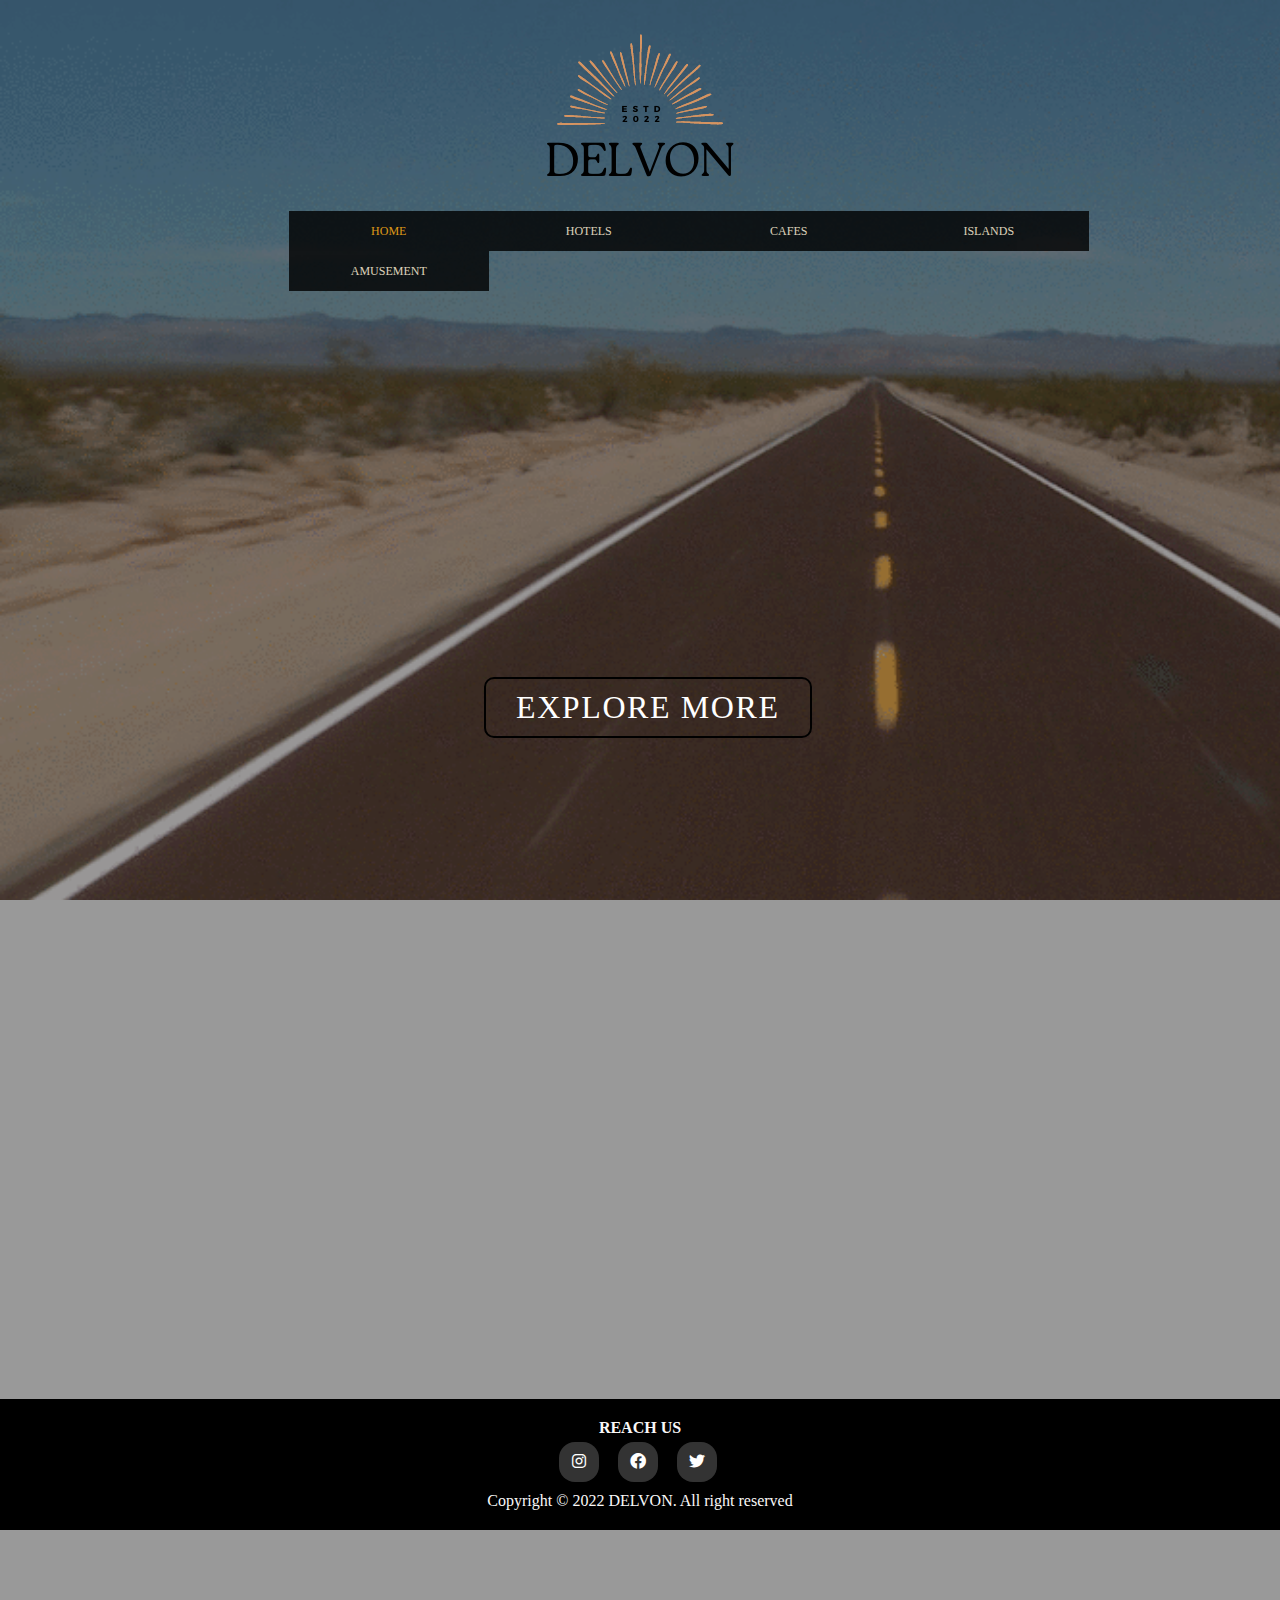
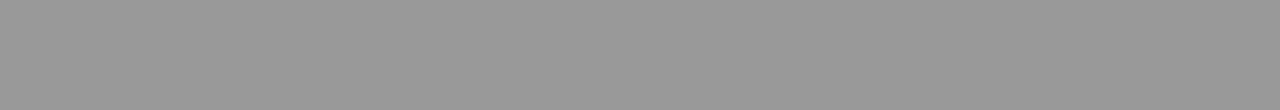
<file: index.html>
<!DOCTYPE html>
<html lang="en">
 <head>
<title>Home</title>
<link href="index.css" rel="stylesheet">
<link href="hotels.html" rel="stylesheet">
<link href="nav.css" rel="stylesheet">
<link rel="stylesheet" href="https://cdnjs.cloudflare.com/ajax/libs/font-awesome/6.0.0-beta3/css/all.min.css">
<link rel="shortcut icon" href="./HOME/logo.png" type="image/x-icon">
</head>

<div class="logo">
    <li><a href ="index.html"><img src="./HOME/logo.png">
</div>
<body>
    <nav>
    <ul>
        <ul>
            <li><a href ="index.html" class="active">HOME</a>
                <a href ="hotel-perak"></a>
            <li><a href ="hotels.html">HOTELS</a>
                <ul>
                    <li><a href ="#hotel-perak"> Ipoh, Perak</a></li>
                    <li><a href ="#hotel-penang"> Georgetown, Penang</a></li>
                    <li><a href ="#hotel-kedah"> Langkawi, Kedah</a></li>
                    <li><a href ="#hotel-nsembilan"> Port Dickson, Negeri Sembilan</a></li>
                    <li><a href ="#hotel-kl"> Kuala Lumpur</a>
                </ul>
            </li>
            <li><a href ="cafe.html">CAFES</a>
                <ul>
                    <li><a href ="#cafe-perak"> Ipoh, Perak</a></li>
                    <li><a href ="#cafe-melaka"> Kampung Jawa, Melaka</a></li>
                    <li><a href ="#cafe-pahang"> Kuantan, Pahang</a></li>
                    <li><a href ="#cafe-kl"> Bukit Bintang, Kuala Lumpur</a></li>
                    <li><a href ="#cafe-selangor"> Subang Jaya, Selangor</a>
                </ul>
            </li>          
            <li><a href ="islands.html">ISLANDS</a>
                <ul>
                    <li><a href ="#island-pahang"> Rompin, Pahang</a></li>
                    <li><a href ="#island-perak"> Manjung, Perak</a></li>
                    <li><a href ="#island-sabah"> Semporna, Sabah</a></li>
                    <li><a href ="#island-johor"> Mersing, Johor</a></li>
                    <li><a href ="#island-sabah"> Tawau, Sabah</a>  
                 </ul>
             </li>
            <li><a href ="amusement.html">AMUSEMENT</a>
                <ul>
                    <li><a href ="#amuse-selangor"> Subang Jaya, Selangor</a></li>
                    <li><a href ="#amuse-johor"> Nusajaya, Johor</a></li>
                    <li><a href ="#amuse-perak"> Ipoh, Perak</a></li>
                    <li><a href ="#amuse-penang"> Teluk Bahang, Penang</a></li>
                    <li><a href ="#amuse-sarawak"> Kuching, Sarawak</a>
                </ul>
            </li>
    </nav>

    <!--Main Section-->  
    <section id="main">
        <div class="main container">
            <div>
                <h1>Delve More, <span></span> </h1>
                <h1>On Our Website <span></span></h1>
                <a href="#" type="button" class="cta">Explore More</a>
            </div>
        </div>
    </section>
</body>

<div class="footer">
    <h4>REACH US</h4>
    <div class="socialcontact">
        <a href="https://www.instagram.com/klooktravel/?hl=en"><i class="fab fa-instagram"></i></a>
        <a href="https://www.facebook.com/klookmy/"><i class="fab fa-facebook"></i></a>
        <a href="https://twitter.com/klooktravel?lang=en"><i class="fab fa-twitter"></i></a>  
    </div>

    <p>Copyright © 2022 DELVON. All right reserved
    </p>
</div>

</html>
</file>
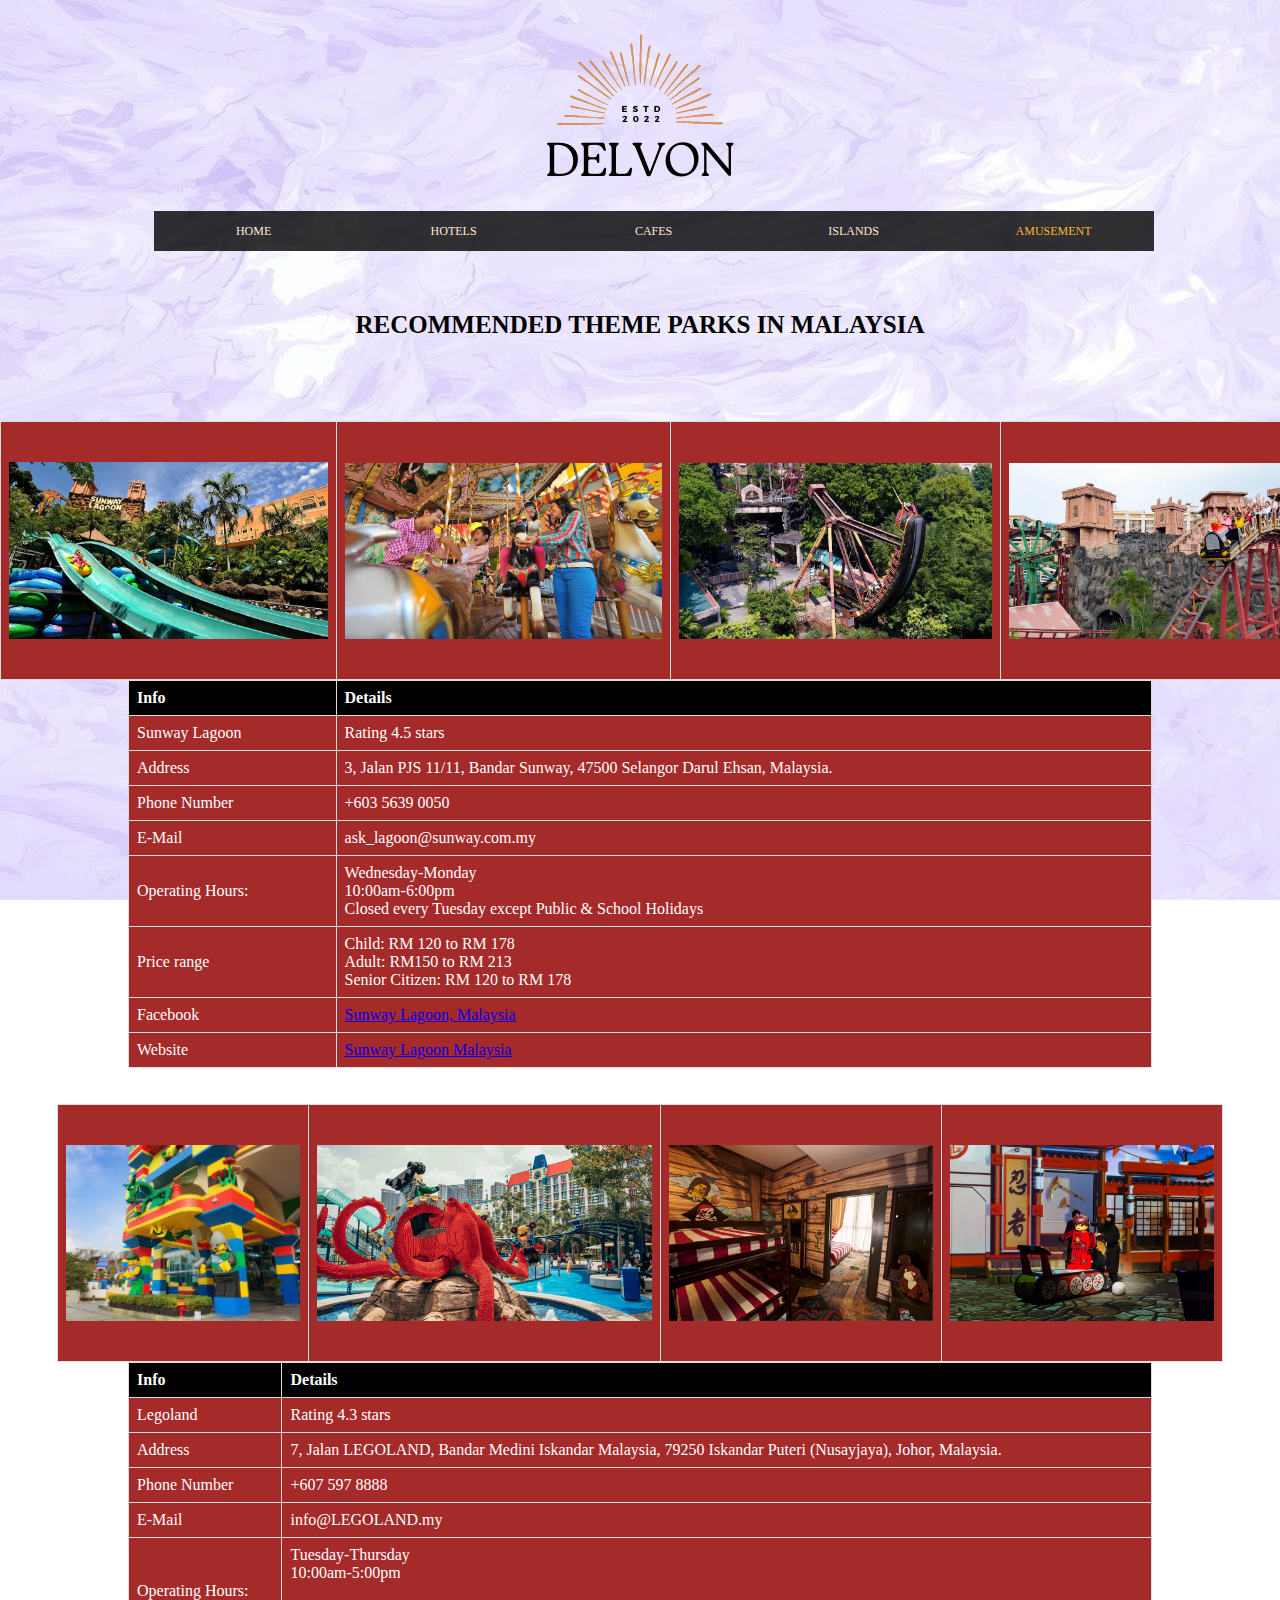
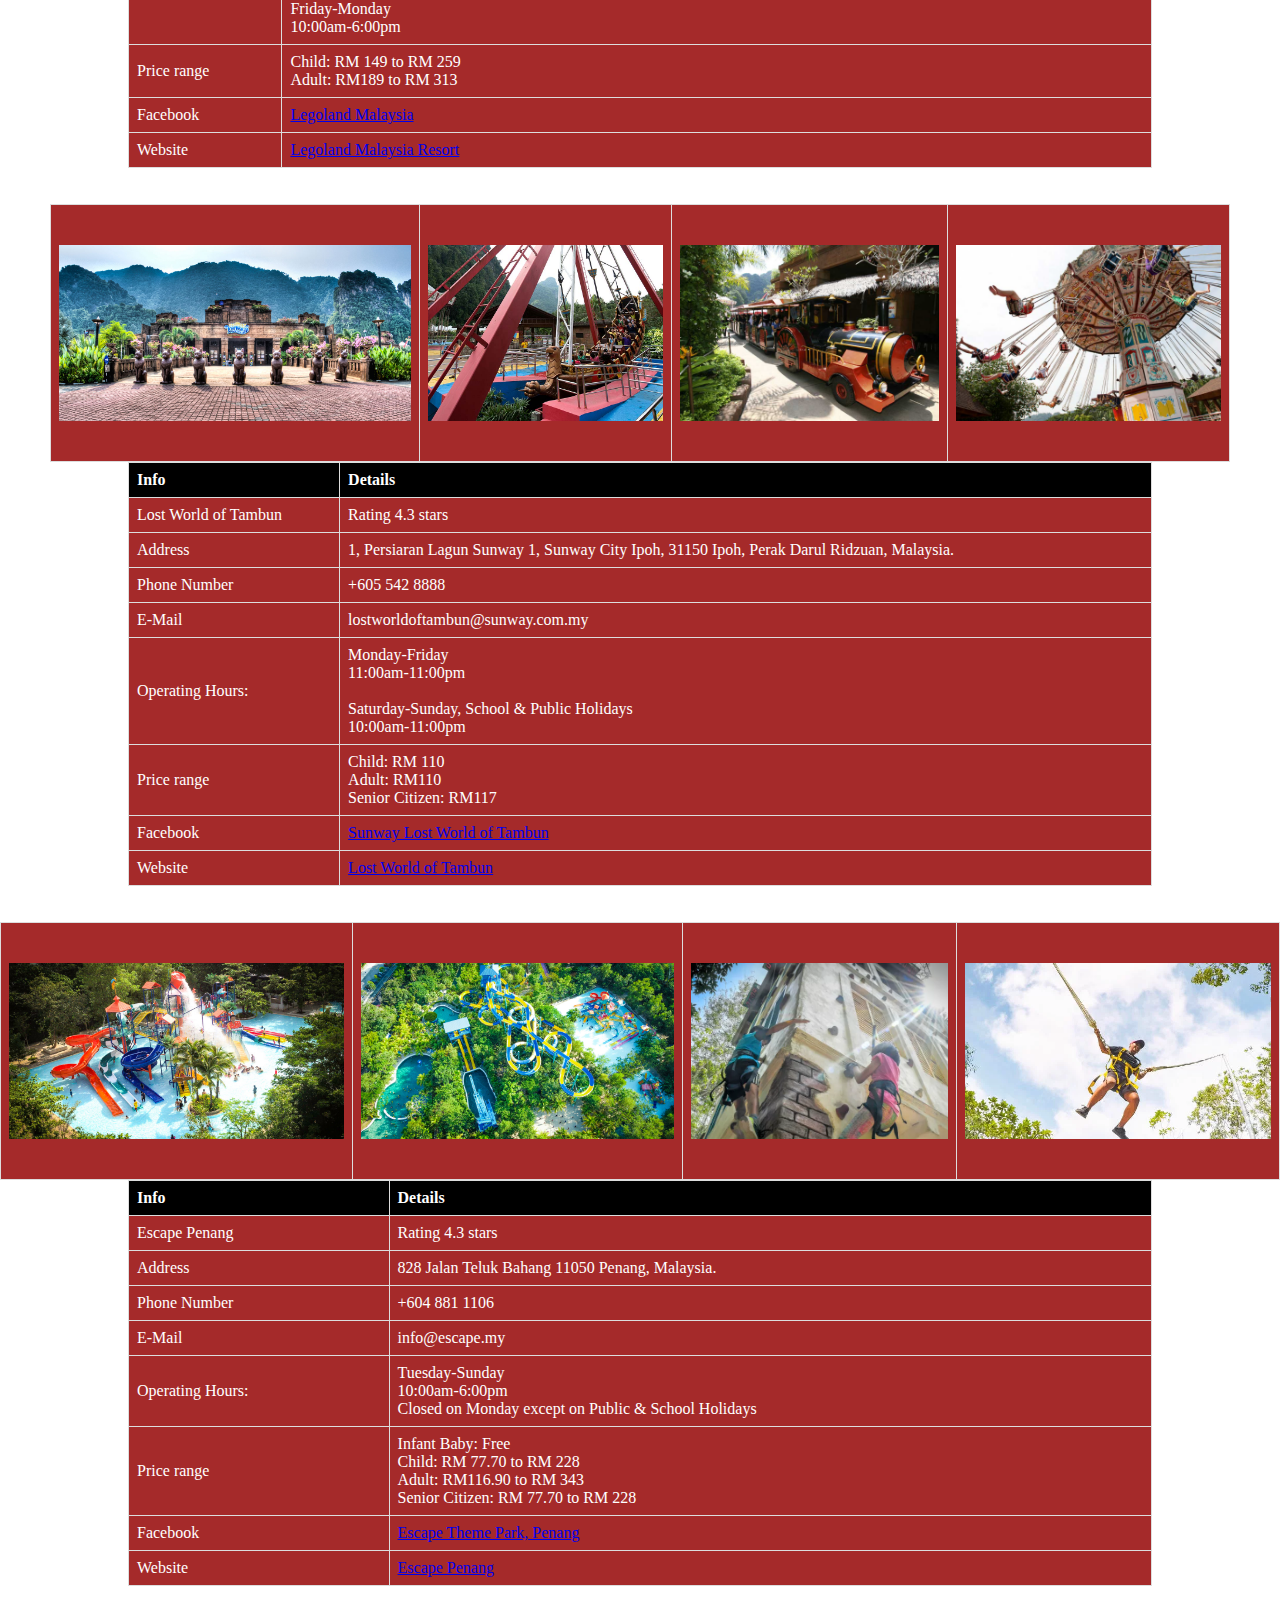
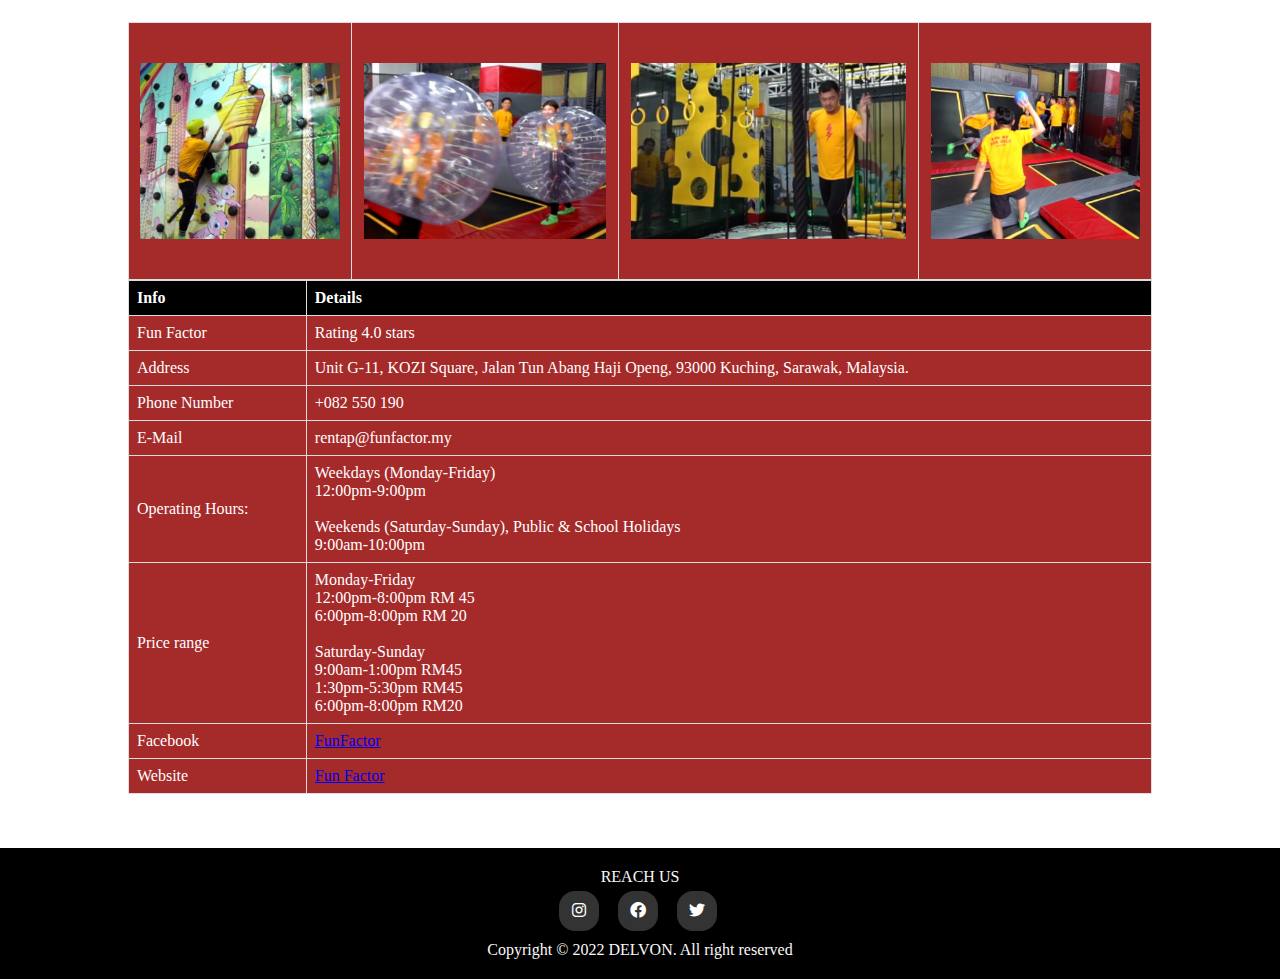
<file: amusement.html>
<!DOCTYPE html>
<html lang="en">
 <head>
<title>Amusement</title>
<link href="amusement.css" rel="stylesheet">
<link href="nav.css" rel="stylesheet">
<link rel="stylesheet" href="https://cdnjs.cloudflare.com/ajax/libs/font-awesome/6.0.0-beta3/css/all.min.css">
<link rel="shortcut icon" href="./AMUSEMENT/logo.png" type="image/x-icon">
</head>

<div class="logo">
  <li><a href ="index.html"><img src="./HOME/logo.png">
</div>

<body>
    <nav>
      <ul>
        <li><a href ="index.html">HOME</a>
          <li><a href ="hotels.html">HOTELS</a>
              <ul>
                  <li><a href ="#hotel-perak"> Ipoh, Perak</a></li>
                  <li><a href ="#hotel-penang"> Georgetown, Penang</a></li>
                  <li><a href ="#hotel-kedah"> Langkawi, Kedah</a></li>
                  <li><a href ="#hotel-nsembilan"> Port Dickson, Negeri Sembilan</a></li>
                  <li><a href ="#hotel-kl"> Kuala Lumpur</a>
              </ul>
          </li>
          <li><a href ="cafe.html">CAFES</a>
              <ul>
                  <li><a href ="#cafe-perak"> Ipoh, Perak</a></li>
                  <li><a href ="#cafe-melaka"> Kampung Jawa, Melaka</a></li>
                  <li><a href ="#cafe-pahang"> Kuantan, Pahang</a></li>
                  <li><a href ="#cafe-kl"> Bukit Bintang, Kuala Lumpur</a></li>
                  <li><a href ="#cafe-selangor"> Subang Jaya, Selangor</a>
              </ul>
          </li>          
          <li><a href ="islands.html">ISLANDS</a>
              <ul>
                  <li><a href ="#island-pahang"> Rompin, Pahang</a></li>
                  <li><a href ="#island-perak"> Manjung, Perak</a></li>
                  <li><a href ="#island-sabah"> Semporna, Sabah</a></li>
                  <li><a href ="#island-johor"> Mersing, Johor</a></li>
                  <li><a href ="#island-sabah"> Tawau, Sabah</a>  
               </ul>
           </li>
          <li><a href ="amusement.html" class="active">AMUSEMENT</a>
              <ul>
                  <li><a href ="#amuse-selangor"> Subang Jaya, Selangor</a></li>
                  <li><a href ="#amuse-johor"> Nusajaya, Johor</a></li>
                  <li><a href ="#amuse-perak"> Ipoh, Perak</a></li>
                  <li><a href ="#amuse-penang"> Teluk Bahang, Penang</a></li>
                  <li><a href ="#amuse-sarawak"> Kuching, Sarawak</a>
              </ul>
          </li>
      </nav>

        <body>
            <br></br>
        <h1>RECOMMENDED THEME PARKS IN MALAYSIA</h1>
<br>
        <div class="sunway" id="amuse-selangor">
            <tr>
                <table>
            <td><img src="./AMUSEMENT/sunway1.png" height="177px"/></td>
            <td><img src="./AMUSEMENT/sunway2.png" height="176px"/></td>
            <td><img src="./AMUSEMENT/sunway3.png" height="176px"/></td>
            <td><img src="./AMUSEMENT/sunway4.png" height="176px"/></td>
            </tr>
                </table>
        </div> 
        
        <table>
          <tr class="title">
            <th>Info</th>
            <th>Details</th>
          </tr>
          <tr>
            <td>Sunway Lagoon
            </td>
            <td> Rating 4.5 stars
            </td>
          </tr>
          <tr>
            <td>Address</td>
            <td> 3, Jalan PJS 11/11, Bandar Sunway, 47500 Selangor Darul Ehsan, Malaysia.</td>
          </tr>
          <tr>
            <td>Phone Number</td>
            <td>+603 5639 0050</td>
          </tr>
          <tr>
            <td>E-Mail</td>
            <td>ask_lagoon@sunway.com.my</td>
          </tr>
          <tr>
            <td>Operating Hours:</td>
            <td>Wednesday-Monday 
                <br>10:00am-6:00pm 
                <br>Closed every Tuesday except Public & School Holidays</td>
          </tr>
          <tr>
            <td>Price range</td>
            <td>Child: RM 120 to RM 178
                <br>Adult: RM150 to RM 213 
                <br>Senior Citizen: RM 120 to RM 178</td>
                <tr>
            <td>Facebook</td>
                <td>
                    <a href= "https://www.facebook.com/SunwayLagoonMalaysia/" target="_blank">Sunway Lagoon, Malaysia</a> 
                    </td>
            <tr>
            <td>Website</td>
                <td>
                    <a href= "https://sunwaylagoon.com/" target="_blank">Sunway Lagoon Malaysia</a> 
                    </td>
            </tr>      
                 
          </tr>
        </table>


<br></br>
        <div class="legoland" id="amuse-johor">
            <tr>
                <table>
            <td><img src="./AMUSEMENT/legoland1.jpg" height="176px"/></td>
            <td><img src="./AMUSEMENT/legoland2.jpg" height="176px"/></td>
            <td><img src="./AMUSEMENT/legoland3.jpg" height="176px"/></td>
            <td><img src="./AMUSEMENT/legoland4.jpg" height="176px"/></td>
            </tr>
                </table>
        </div> 
        
        <table>
          <tr class="title">
            <th>Info</th>
            <th>Details</th>
          </tr>
          <tr>
            <td>Legoland
            </td>
            <td> Rating 4.3 stars
            </td>
          </tr>
          <tr>
            <td>Address</td>
            <td>7, Jalan LEGOLAND, Bandar Medini Iskandar Malaysia, 79250 Iskandar Puteri (Nusayjaya), Johor, Malaysia.</td>
          </tr>
          <tr>
            <td>Phone Number</td>
            <td>+607 597 8888</td>
          </tr>
          <tr>
            <td>E-Mail</td>
            <td>info@LEGOLAND.my</td>
          </tr>
          <tr>
            <td>Operating Hours:</td>
            <td>Tuesday-Thursday 
                <br>10:00am-5:00pm 
                <br>
                <br>Friday-Monday
                <br>10:00am-6:00pm</td>
          </tr>
          <tr>
            <td>Price range</td>
            <td>Child: RM 149 to RM 259
                <br>Adult: RM189 to RM 313</td>
                <tr>
            <td>Facebook</td>
                <td>
                    <a href= "https://www.facebook.com/legolandmalaysia/" target="_blank">Legoland Malaysia</a> 
                    </td>
            </tr>      
            <tr>
                <td>Website</td>
                    <td>
                        <a href= "https://www.legoland.com.my/" target="_blank">Legoland Malaysia Resort</a> 
                        </td>
                </tr>      
          </tr>
        </table>


<br></br>
        <div class="tambun" id="amuse-perak">
            <tr>
                <table>
            <td><img src="./AMUSEMENT/tambun1.jpg" height="176px"/></td>
            <td><img src="./AMUSEMENT/tambun2.jpg" height="176px"/></td>
            <td><img src="./AMUSEMENT/tambun3.png" height="176px"/></td>
            <td><img src="./AMUSEMENT/tambun4.png" height="176px"/></td>
            </tr>
                </table>
        </div> 
        
        <table>
          <tr class="title">
            <th>Info</th>
            <th>Details</th>
          </tr>
          <tr>
            <td>Lost World of Tambun
            </td>
            <td> Rating 4.3 stars
            </td>
          </tr>
          <tr>
            <td>Address</td>
            <td>1, Persiaran Lagun Sunway 1, Sunway City Ipoh, 31150 Ipoh, Perak Darul Ridzuan, Malaysia.</td>
          </tr>
          <tr>
            <td>Phone Number</td>
            <td>+605 542 8888</td>
          </tr>
          <tr>
            <td>E-Mail</td>
            <td>lostworldoftambun@sunway.com.my</td>
          </tr>
          <tr>
            <td>Operating Hours:</td>
            <td>Monday-Friday 
                <br>11:00am-11:00pm 
                <br>
                <br>Saturday-Sunday, School & Public Holidays
                <br>10:00am-11:00pm</td>
          </tr>
          <tr>
            <td>Price range</td>
            <td>Child: RM 110
                <br>Adult: RM110
                <br>Senior Citizen: RM117</td>
                <tr>
            <td>Facebook</td>
                <td>
                    <a href= "https://www.facebook.com/lostworldoftambun/" target="_blank">Sunway Lost World of Tambun</a> 
                    </td>
            </tr>      
            <tr>
                <td>Website</td>
                    <td>
                        <a href= "https://sunwaylostworldoftambun.com/" target="_blank">Lost World of Tambun</a> 
                        </td>
                </tr>          
          </tr>
        </table>       


        <br></br>
        <div class="escape" id="amuse-penang">
            <tr>
                <table>
            <td><img src="./AMUSEMENT/escape1.jpg" height="176px"/></td>
            <td><img src="./AMUSEMENT/escape2.jpg" height="176px"/></td>
            <td><img src="./AMUSEMENT/escape3.png" height="176px"/></td>
            <td><img src="./AMUSEMENT/escape4.png" height="176px"/></td>
            </tr>
                </table>
        </div> 
        
        <table>
          <tr class="title">
            <th>Info</th>
            <th>Details</th>
          </tr>
          <tr>
            <td>Escape Penang
            </td>
            <td> Rating 4.3 stars
            </td>
          </tr>
          <tr>
            <td>Address</td>
            <td>828 Jalan Teluk Bahang 11050 Penang, Malaysia.</td>
          </tr>
          <tr>
            <td>Phone Number</td>
            <td>+604 881 1106</td>
          </tr>
          <tr>
            <td>E-Mail</td>
            <td>info@escape.my</td>
          </tr>
          <tr>
            <td>Operating Hours:</td>
            <td>Tuesday-Sunday 
                <br>10:00am-6:00pm 
                <br>Closed on Monday except on Public & School Holidays
                </td>
          </tr>
          <tr>
            <td>Price range</td>
            <td>Infant Baby: Free
                <br>Child: RM 77.70 to RM 228
                <br>Adult: RM116.90 to RM 343
                <br>Senior Citizen: RM 77.70 to RM 228
            </td>
                <tr>
            <td>Facebook</td>
                <td>
                    <a href= "https://www.facebook.com/escapemy/" target="_blank">Escape Theme Park, Penang</a> 
                    </td>
            </tr>      
            <tr>
                <td>Website</td>
                    <td>
                        <a href= "https://www.escape.my/pg/" target="_blank">Escape Penang</a> 
                        </td>
                </tr>          
          </tr>
        </table>  
        
        
        <br></br>
        <div class="funfactor" id="amuse-sarawak">
            <tr>
                <table>
            <td><img src="./AMUSEMENT/funfactor1.png" height="176px"/></td>
            <td><img src="./AMUSEMENT/funfactor2.png" height="176px"/></td>
            <td><img src="./AMUSEMENT/funfactor3.png" height="176px"/></td>
            <td><img src="./AMUSEMENT/funfactor4.png" height="176px"/></td>
            </tr>
                </table>
        </div> 
        
        
        <table>
          <tr class="title">
            <th>Info</th>
            <th>Details</th>
          </tr>
          <tr>
            <td>Fun Factor
            </td>
            <td> Rating 4.0 stars
            </td>
          </tr>
          <tr>
            <td>Address</td>
            <td>Unit G-11, KOZI Square, Jalan Tun Abang Haji Openg, 93000 Kuching, Sarawak, Malaysia.</td>
          </tr>
          <tr>
            <td>Phone Number</td>
            <td>+082 550 190</td>
          </tr>
          <tr>
            <td>E-Mail</td>
            <td>rentap@funfactor.my</td>
          </tr>
          <tr>
            <td>Operating Hours:</td>
            <td>Weekdays (Monday-Friday) 
                <br>12:00pm-9:00pm 
                <br>
                <br>Weekends (Saturday-Sunday), Public & School Holidays
                <br>9:00am-10:00pm
                </td>
          </tr>
          <tr>
            <td>Price range</td>
            <td>Monday-Friday 
                <br>12:00pm-8:00pm RM 45
                <br> 6:00pm-8:00pm RM 20
                <br>
                <br>Saturday-Sunday 
                <br>9:00am-1:00pm RM45
                <br>1:30pm-5:30pm RM45 
                <br>6:00pm-8:00pm RM20
            </td>
                <tr>
            <td>Facebook</td>
                <td>
                    <a href= "https://www.facebook.com/FunFactorKuching/" target="_blank">FunFactor</a> 
                    </td>
            </tr>      
            <tr>
                <td>Website</td>
                    <td>
                        <a href= "http://funfactor.my/" target="_blank">Fun Factor</a> 
                        </td>
                </tr>          
          </tr>
        </table>
</body>
<br>
<br>
<br>
<div class="footer">
    <h7>REACH US</h7>
    <div class="socialcontact">
        <a href="https://instagram.com/ssyuu?utm_medium=copy_link"><i class="fab fa-instagram"></i></a>
        <a href="https://m.facebook.com/sssyuuu?ref=bookmarks"><i class="fab fa-facebook"></i></a>
        <a href="https://twitter.com/_sssyu?s=20"><i class="fab fa-twitter"></i></a>  
    </div>

    <p>Copyright © 2022 DELVON. All right reserved
    </p>
</div>
</html>
</file>
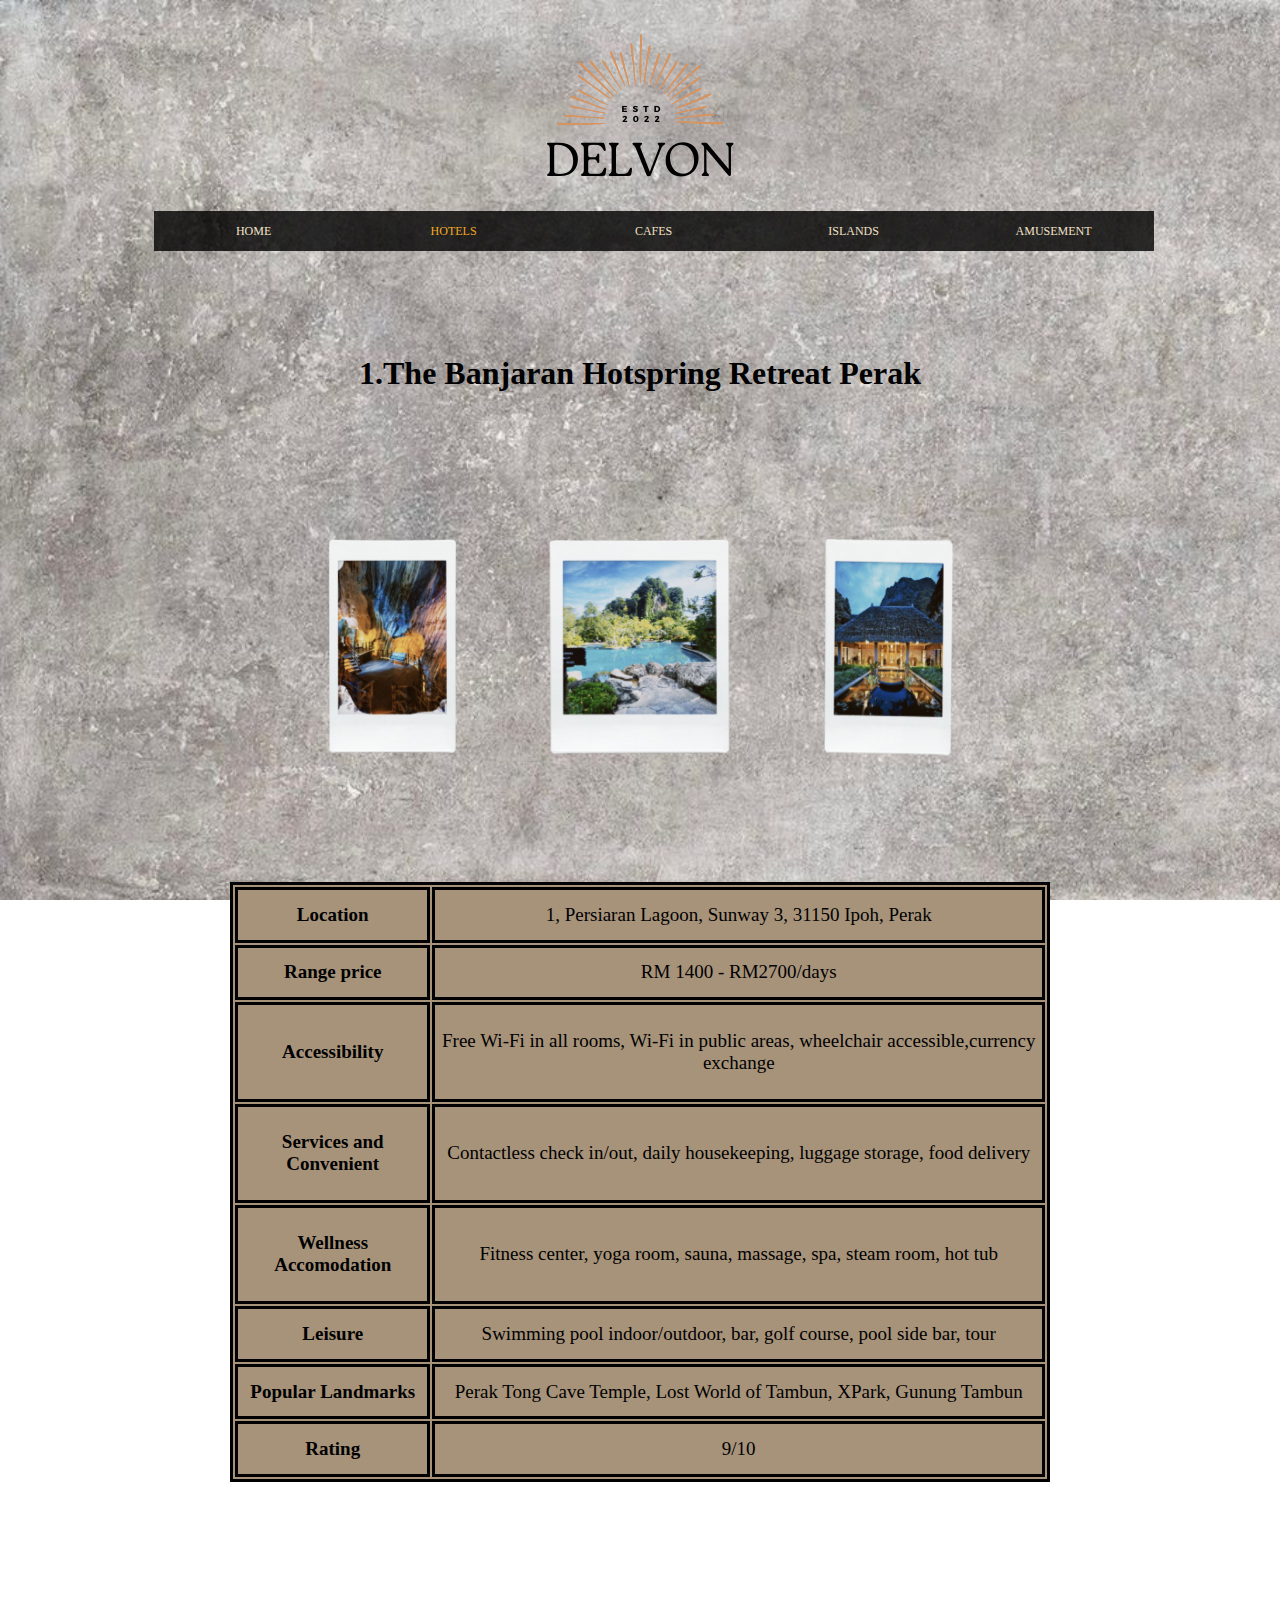
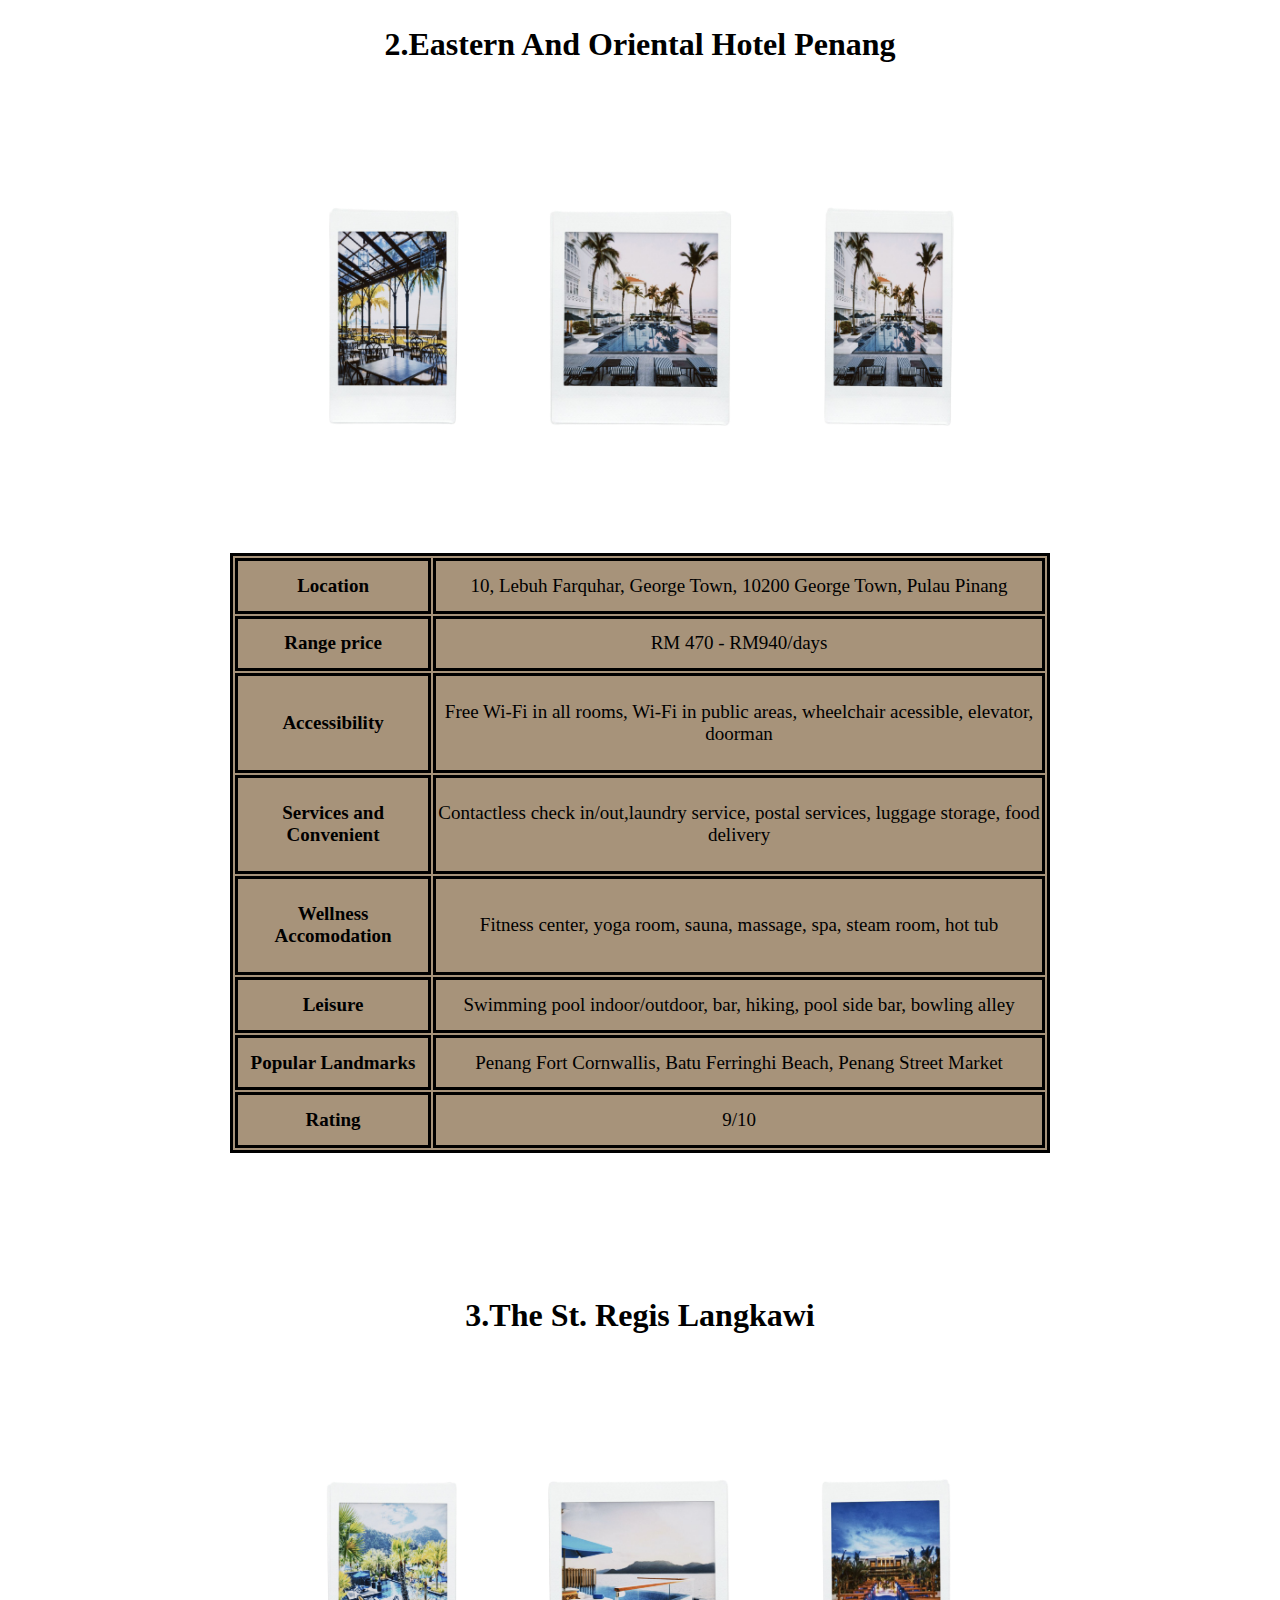
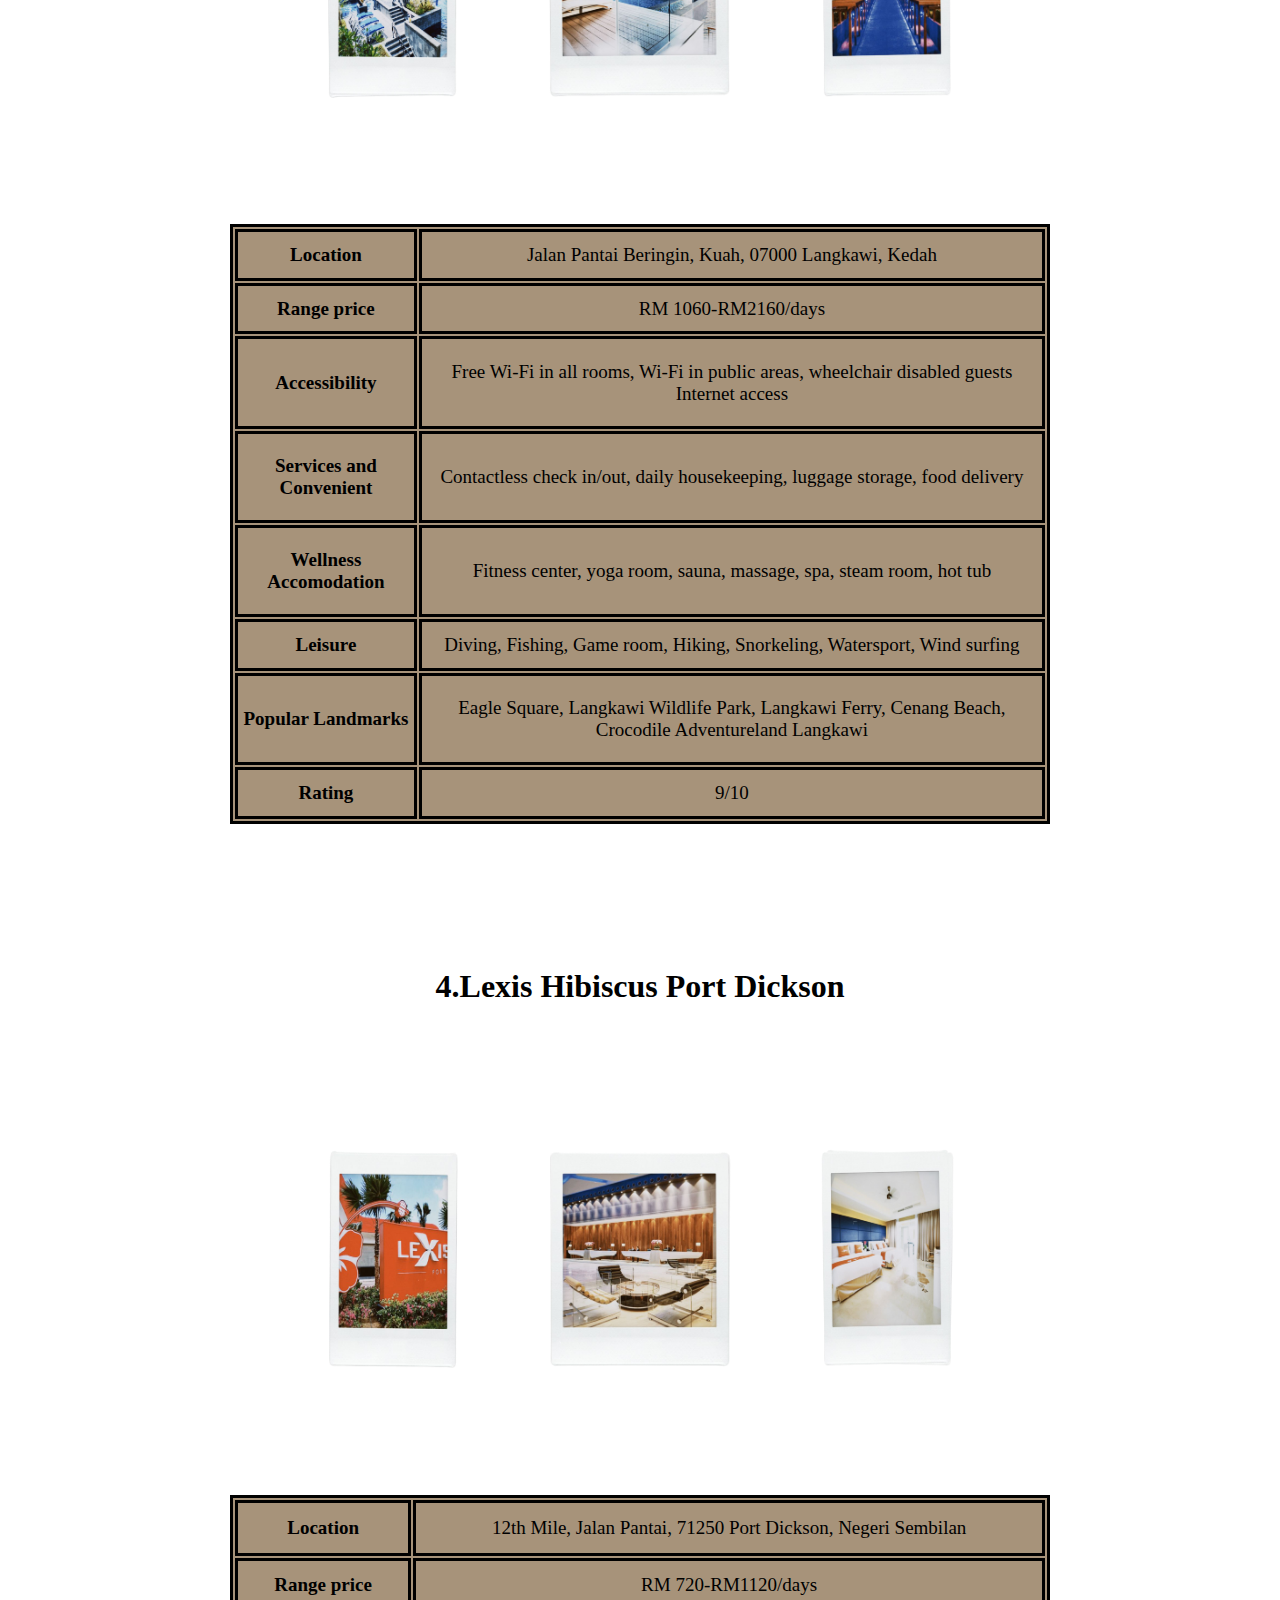
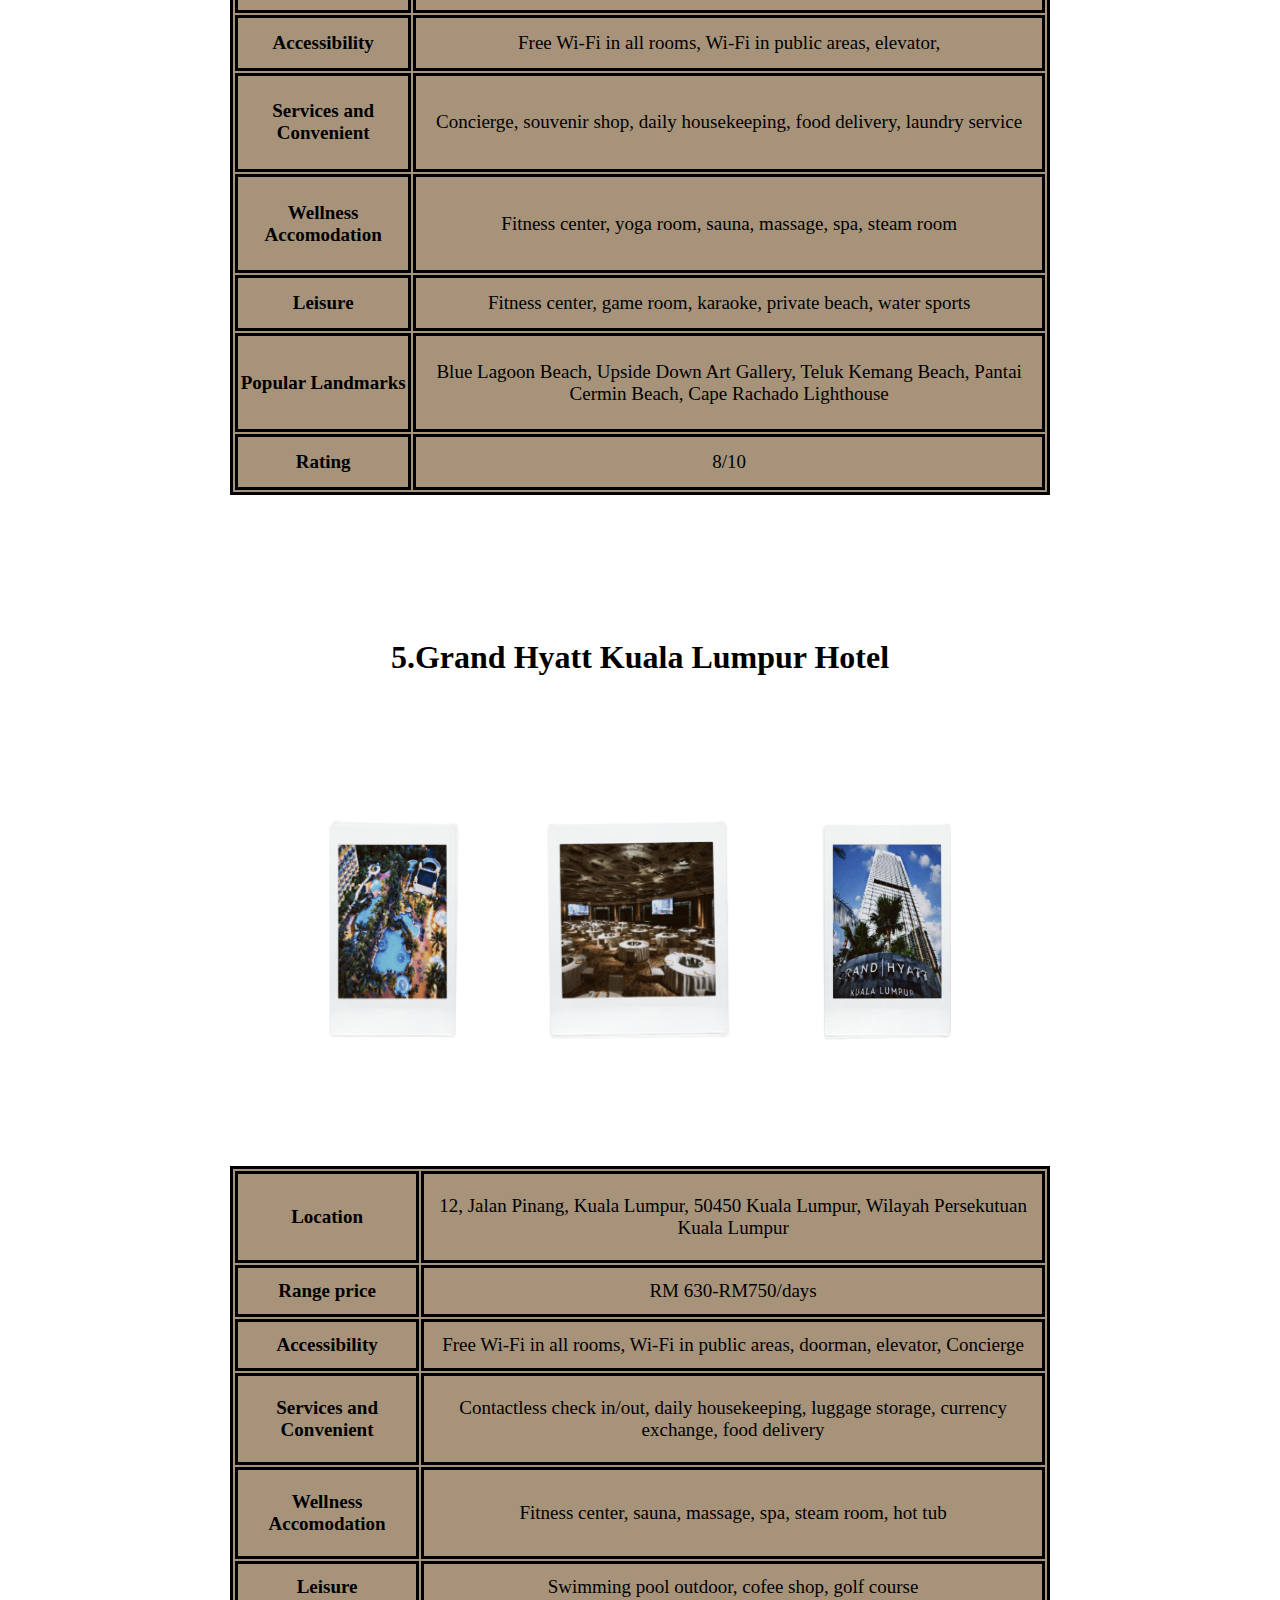
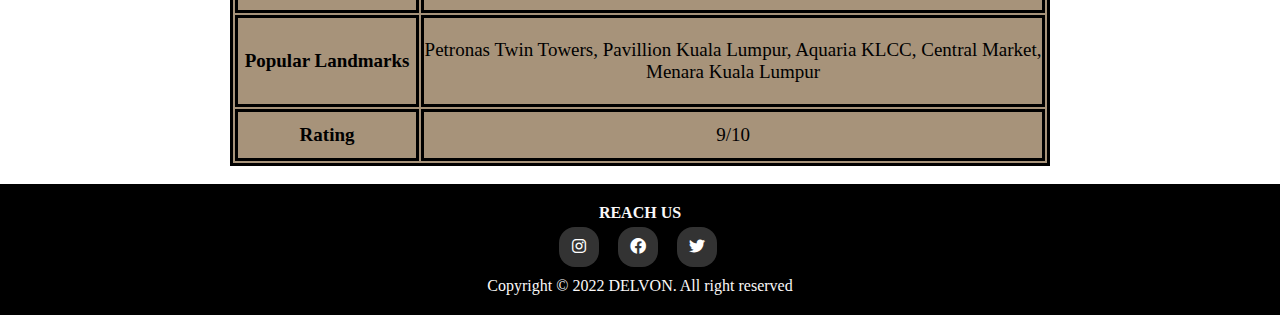
<file: hotels.html>
<!DOCTYPE html>
<html lang="en">
 <head>
<title>HOTELS</title>
<link href="hotels.css" rel="stylesheet">
<link href="nav.css" rel="stylesheet">
<link rel="stylesheet" href="https://cdnjs.cloudflare.com/ajax/libs/font-awesome/6.0.0-beta3/css/all.min.css">
<link rel="shortcut icon" href="./HOME/logo.png" type="image/x-icon">
</head>

<div class="logo">
    <li><a href ="HTML/hotels.html"><img src="./HOME/logo.png">
</div>

<body>
    <nav>
    <ul>
      <li><a href ="index.html">HOME</a>
            <a href ="hotel-perak"></a>
        <li><a href ="hotels.html" class="active">HOTELS</a>
            <ul>
                <li><a href ="#hotel-perak"> Ipoh, Perak</a></li>
                <li><a href ="#hotel-penang"> Georgetown, Penang</a></li>
                <li><a href ="#hotel-kedah"> Langkawi, Kedah</a></li>
                <li><a href ="#hotel-nsembilan"> Port Dickson, Negeri Sembilan</a></li>
                <li><a href ="#hotel-kl"> Kuala Lumpur</a>
            </ul>
        </li>
        <li><a href ="cafe.html">CAFES</a>
            <ul>
                <li><a href ="#cafe-perak"> Ipoh, Perak</a></li>
                <li><a href ="#cafe-melaka"> Kampung Jawa, Melaka</a></li>
                <li><a href ="#cafe-pahang"> Kuantan, Pahang</a></li>
                <li><a href ="#cafe-kl"> Bukit Bintang, Kuala Lumpur</a></li>
                <li><a href ="#cafe-selangor"> Subang Jaya, Selangor</a>
            </ul>
        </li>          
        <li><a href ="islands.html">ISLANDS</a>
            <ul>
                <li><a href ="#island-pahang"> Rompin, Pahang</a></li>
                <li><a href ="#island-perak"> Manjung, Perak</a></li>
                <li><a href ="#island-sabah"> Semporna, Sabah</a></li>
                <li><a href ="#island-johor"> Mersing, Johor</a></li>
                <li><a href ="#island-sabah"> Tawau, Sabah</a>  
             </ul>
         </li>
        <li><a href ="amusement.html">AMUSEMENT</a>
            <ul>
                <li><a href ="#amuse-selangor"> Subang Jaya, Selangor</a></li>
                <li><a href ="#amuse-johor"> Nusajaya, Johor</a></li>
                <li><a href ="#amuse-perak"> Ipoh, Perak</a></li>
                <li><a href ="#amuse-penang"> Teluk Bahang, Penang</a></li>
                <li><a href ="#amuse-sarawak"> Kuching, Sarawak</a>
            </ul>
        </li>
    </nav>
  <br />
  <br />
  <br />
  <br />
  <br />
  <br />
  <br />
  <br />
     <h1 style="text-align: center; text-decoration: no-line;" id="hotel-perak">1.The Banjaran Hotspring Retreat Perak</h1>
     <br />
   
     <div class="slider-perak">
        <span style="--i:1;"><img src="./HOTELS/Perak/1.png" class=""></span>
        <span style="--i:2;"><img src="./HOTELS/Perak/2.png" class=""></span>
        <span style="--i:3;"><img src="./HOTELS/Perak/3.png" class=""></span>
        <span style="--i:4;"><img src="./HOTELS/Perak/4.png" class=""></span>
        <span style="--i:5;"><img src="./HOTELS/Perak/5.png" class=""></span>
        <span style="--i:6;"><img src="./HOTELS/Perak/6.png" class=""></span>
        <span style="--i:7;"><img src="./HOTELS/Perak/7.png" class=""></span>
        <span style="--i:8;"><img src="./HOTELS/Perak/8.png" class=""></span>
    </div> 
   <br />
   <br />
   <br />
   <br />
   <br />
   <br />
   <br />
   <br />
   <br />
   <br />
   <br />
   <br />
    <p></p>
    <style>
      table, th, td {
        border: 3px solid #000000
        
       }
       </style>
       
       <table>
          <tr>
                <td><b>Location</b></td>
                      <td>1, Persiaran Lagoon, Sunway 3, 31150 Ipoh, Perak</td>
               
          </tr>
          <tr>
                <td><b>Range price</b></td>
                <td>RM 1400 - RM2700/days</td>
          </tr>
          <tr>
                <td><b>Accessibility</b></td>
                <td>Free Wi-Fi in all rooms, Wi-Fi in public areas, wheelchair accessible,currency exchange</td>
          </tr>
          <tr>
                <td><b>Services and Convenient</b></td>
                <td>Contactless check in/out, daily housekeeping, luggage storage, food delivery</td>
          </tr>
          <tr>
                <td><b>Wellness Accomodation</b></td>
                <td>Fitness center, yoga room, sauna, massage, spa, steam room, hot tub</td>
          </tr>
           <tr>
                <td><b>Leisure</b></td>
                <td>Swimming pool indoor/outdoor, bar, golf course, pool side bar, tour</td> 
          </tr>
           <tr>
                <td><b>Popular Landmarks</b></td>
                <td>Perak Tong Cave Temple, Lost World of Tambun, XPark, Gunung Tambun</td>
          </tr>
           <tr>
                <td><b>Rating</b></td>
                <td>9/10</td>  
             </tr>
        </table>
   <br />
   <br />
   <br />
   <br />
   <br />
   <br />
   <br />
   <br />
    <h1 style="text-align: center; text-decoration: no-line;" id="hotel-penang">2.Eastern And Oriental Hotel Penang</h1>
    <br />
    <div class="slider-penang">
          <span style="--i:1;"><img src="./HOTELS/Penang/1-removebg-preview.png" class=""></span>
          <span style="--i:2;"><img src="./HOTELS/Penang/2-removebg-preview.png" class=""></span>
          <span style="--i:3;"><img src="./HOTELS/Penang/3-removebg-preview.png" class=""></span>
          <span style="--i:4;"><img src="./HOTELS/Penang/4-removebg-preview.png" class=""></span>
          <span style="--i:5;"><img src="./HOTELS/Penang/5-removebg-preview.png" class=""></span>
          <span style="--i:6;"><img src="./HOTELS/Penang/6-removebg-preview.png" class=""></span>
          <span style="--i:7;"><img src="./HOTELS/Penang/7-removebg-preview (1).png" class=""></span>
          <span style="--i:8;"><img src="./HOTELS/Penang/8.png" class=""></span>
      </div> 
   <br />
   <br />
   <br />
   <br />
   <br />
   <br />
   <br />
   <br />
   <br />
   <br />
   <br />
   <br />
   <p></p>
    <style>
      table, th, td {
        border: 3px solid #000000
        
       }
       </style>
       
       <table>
          <tr>
                <td><b>Location</b></td>
                      <td>10, Lebuh Farquhar, George Town, 10200 George Town, Pulau Pinang</td>
               
          </tr>
          <tr>
                <td><b>Range price</b></td>
                <td>RM 470 - RM940/days</td>
          </tr>
          <tr>
                <td><b>Accessibility</b></td>
                <td>Free Wi-Fi in all rooms, Wi-Fi in public areas, wheelchair acessible, elevator, doorman</td>
          </tr>
          <tr>
                <td><b>Services and Convenient</b></td>
                <td>Contactless check in/out,laundry service, postal services, luggage storage, food delivery</td>
          </tr>
          <tr>
                <td><b>Wellness Accomodation</b></td>
                <td>Fitness center, yoga room, sauna, massage, spa, steam room, hot tub</td>
          </tr>
           <tr>
                <td><b>Leisure</b></td>
                <td>Swimming pool indoor/outdoor, bar, hiking, pool side bar, bowling alley</td> 
          </tr>
           <tr>
                <td><b>Popular Landmarks</b></td>
                <td>Penang Fort Cornwallis, Batu Ferringhi Beach, Penang Street Market</td>
          </tr>
           <tr>
                <td><b>Rating</b></td>
                <td>9/10</td>  
             </tr>
        </table>
   <br />
   <br />
   <br />
   <br />
   <br />
   <br />
   <br />
   <br />

   <h1 style="text-align: center; text-decoration: no-line;" id="hotel-kedah">3.The St. Regis Langkawi</h1>
   <br />
   <div class="slider-kedah">
         <span style="--i:1;"><img src="./HOTELS/Kedah/1.png" class=""></span>
         <span style="--i:2;"><img src="./HOTELS/Kedah/2.png" class=""></span>
         <span style="--i:3;"><img src="./HOTELS/Kedah/3.png" class=""></span>
         <span style="--i:4;"><img src="./HOTELS/Kedah/4.png" class=""></span>
         <span style="--i:5;"><img src="./HOTELS/Kedah/5.png" class=""></span>
         <span style="--i:6;"><img src="./HOTELS/Kedah/6.png" class=""></span>
         <span style="--i:7;"><img src="./HOTELS/Kedah/7.png" class=""></span>
         <span style="--i:8;"><img src="./HOTELS/Kedah/8.png" class=""></span>
     </div> 
  <br />
  <br />
  <br />
  <br />
  <br />
  <br />
  <br />
  <br />
  <br />
  <br />
  <br />
  <br />
  <p></p>
   <style>
     table, th, td {
       border: 3px solid #000000
       
      }
      </style>
      
      <table>
         <tr>
               <td><b>Location</b></td>
                     <td>Jalan Pantai Beringin, Kuah, 07000 Langkawi, Kedah</td>
              
         </tr>
         <tr>
               <td><b>Range price</b></td>
               <td>RM 1060-RM2160/days</td>
         </tr>
         <tr>
               <td><b>Accessibility</b></td>
               <td>Free Wi-Fi in all rooms, Wi-Fi in public areas, wheelchair disabled guests Internet access</td>
         </tr>
         <tr>
               <td><b>Services and Convenient</b></td>
               <td>Contactless check in/out, daily housekeeping, luggage storage, food delivery</td>
         </tr>
         <tr>
               <td><b>Wellness Accomodation</b></td>
               <td>Fitness center, yoga room, sauna, massage, spa, steam room, hot tub</td>
         </tr>
          <tr>
               <td><b>Leisure</b></td>
               <td>Diving, Fishing, Game room, Hiking, Snorkeling, Watersport, Wind surfing</td> 
         </tr>
          <tr>
               <td><b>Popular Landmarks</b></td>
               <td>Eagle Square, Langkawi Wildlife Park, Langkawi Ferry, Cenang Beach, Crocodile Adventureland Langkawi</td>
         </tr>
          <tr>
               <td><b>Rating</b></td>
               <td>9/10</td>  
            </tr>
       </table>
  <br />
  <br />
  <br />
  <br />
  <br />
  <br />
  <br />
  <br />

  <h1 style="text-align: center; text-decoration: no-line;" id="hotel-nsembilan">4.Lexis Hibiscus Port Dickson</h1>
  <br />
  <div class="slider-sembilan">
        <span style="--i:1;"><img src="./HOTELS/Sembilan/1.png" class=""></span>
        <span style="--i:2;"><img src="./HOTELS/Sembilan/2.png" class=""></span>
        <span style="--i:3;"><img src="./HOTELS/Sembilan/3.png" class=""></span>
        <span style="--i:4;"><img src="./HOTELS/Sembilan/4.png" class=""></span>
        <span style="--i:5;"><img src="./HOTELS/Sembilan/5.png" class=""></span>
        <span style="--i:6;"><img src="./HOTELS/Sembilan/6.png" class=""></span>
        <span style="--i:7;"><img src="./HOTELS/Sembilan/7.png" class=""></span>
        <span style="--i:8;"><img src="./HOTELS/Sembilan/8.png" class=""></span>
    </div> 
 <br />
 <br />
 <br />
 <br />
 <br />
 <br />
 <br />
 <br />
 <br />
 <br />
 <br />
 <br />
 <p></p>
  <style>
    table, th, td {
      border: 3px solid #000000
      
     }
     </style>
     
     <table>
        <tr>
              <td><b>Location</b></td>
                    <td>12th Mile, Jalan Pantai, 71250 Port Dickson, Negeri Sembilan</td>
             
        </tr>
        <tr>
              <td><b>Range price</b></td>
              <td>RM 720-RM1120/days</td>
        </tr>
        <tr>
              <td><b>Accessibility</b></td>
              <td>Free Wi-Fi in all rooms, Wi-Fi in public areas, elevator, </td>
        </tr>
        <tr>
              <td><b>Services and Convenient</b></td>
              <td>Concierge, souvenir shop, daily housekeeping, food delivery, laundry service</td>
        </tr>
        <tr>
              <td><b>Wellness Accomodation</b></td>
              <td>Fitness center, yoga room, sauna, massage, spa, steam room</td>
        </tr>
         <tr>
              <td><b>Leisure</b></td>
              <td>Fitness center, game room, karaoke, private beach, water sports</td> 
        </tr>
         <tr>
              <td><b>Popular Landmarks</b></td>
              <td>Blue Lagoon Beach, Upside Down Art Gallery, Teluk Kemang Beach, Pantai Cermin Beach, Cape Rachado Lighthouse</td>
        </tr>
         <tr>
              <td><b>Rating</b></td>
              <td>8/10</td>  
           </tr>
      </table>
 <br />
 <br />
 <br />
 <br />
 <br />
 <br />
 <br />
 <br />
 <h1 style="text-align: center; text-decoration: no-line;" id="hotel-kl">5.Grand Hyatt Kuala Lumpur Hotel</h1>
  <br />
  <div class="slider-kl">
        <span style="--i:1;"><img src="./HOTELS/KL/1-removebg-preview.png" class=""></span>
        <span style="--i:2;"><img src="./HOTELS/KL/2-removebg-preview.png" class=""></span>
        <span style="--i:3;"><img src="./HOTELS/KL/3-removebg-preview.png" class=""></span>
        <span style="--i:4;"><img src="./HOTELS/KL/4-removebg-preview.png" class=""></span>
        <span style="--i:5;"><img src="./HOTELS/KL/5-removebg-preview.png" class=""></span>
        <span style="--i:6;"><img src="./HOTELS/KL/6-removebg-preview.png" class=""></span>
        <span style="--i:7;"><img src="./HOTELS/KL/7-removebg-preview.png" class=""></span>
        <span style="--i:8;"><img src="./HOTELS/KL/8-removebg-preview.png" class=""></span>
    </div> 
 <br />
 <br />
 <br />
 <br />
 <br />
 <br />
 <br />
 <br />
 <br />
 <br />
 <br />
 <br />
 <p></p>
 <style>
   table, th, td {
     border: 3px solid #000000
     
    }
    </style>
    
    <table>
       <tr>
             <td><b>Location</b></td>
                   <td>12, Jalan Pinang, Kuala Lumpur, 50450 Kuala Lumpur, Wilayah Persekutuan Kuala Lumpur</td>
            
       </tr>
       <tr>
             <td><b>Range price</b></td>
             <td>RM 630-RM750/days</td>
       </tr>
       <tr>
             <td><b>Accessibility</b></td>
             <td>Free Wi-Fi in all rooms, Wi-Fi in public areas, doorman, elevator, Concierge</td>
       </tr>
       <tr>
             <td><b>Services and Convenient</b></td>
             <td>Contactless check in/out, daily housekeeping, luggage storage, currency exchange, food delivery</td>
       </tr>
       <tr>
             <td><b>Wellness Accomodation</b></td>
             <td>Fitness center, sauna, massage, spa, steam room, hot tub</td>
       </tr>
        <tr>
             <td><b>Leisure</b></td>
             <td>Swimming pool outdoor, cofee shop, golf course</td> 
       </tr>
        <tr>
             <td><b>Popular Landmarks</b></td>
             <td>Petronas Twin Towers, Pavillion Kuala Lumpur, Aquaria KLCC, Central Market, Menara Kuala Lumpur</td>
       </tr>
        <tr>
             <td><b>Rating</b></td>
             <td>9/10</td>  
          </tr>
     </table>
</body>

<br>

<div class="footer">
      <h4>REACH US</h4>
      <div class="socialcontact">
          <a href="https://instagram.com/ssyuu?utm_medium=copy_link"><i class="fab fa-instagram"></i></a>
          <a href="https://www.facebook.com/klookmy/"><i class="fab fa-facebook"></i></a>
          <a href="https://twitter.com/_sssyu?s=20"><i class="fab fa-twitter"></i></a>  
      </div>
  
      <p>Copyright © 2022 DELVON. All right reserved
      </p>
  </div>
</html>
</file>
<file: index.css>
*{
   padding: 0;
   margin: 0;
   box-sizing: border-box;
}
body{
    background: url(./HOME/bghome.GIF);
    background-repeat: no-repeat;
    background-attachment: fixed;
    background-size: cover;
    font-family:Haettenschweiler;
    color:burlywood;
    z-index: -1;
}

div img{
    display: block;
    margin: 2rem auto;
}

/*main section*/

.container{
    min-height: 100vh;
    width: 100%;
    display: flex;
    margin: 0 auto 0 auto;
    margin-top: 25%;
    justify-content: center;
}
body::after{
    content:'';
    position: absolute;
    left: 0;
    top: 0;
    height: 190%;
    width: 100%;
    background-color: black;
    background-attachment: fixed;
    background-size: cover;
    opacity: .4;
    z-index: -1;
}
#main h1{
    display: block;
    width: fit-content;
    font-size: 4rem;
    position: relative;
    color: transparent;
    animation: text_reveal 1s ease forwards;
}
#main h1 span{
    position: absolute;
    top: 0;
    left: 0;
    height: 100%;
    width: 0%;
    background-color: rgb(245, 222, 179);
    animation: text_reveal_box 1s ease;
    animation-delay: 1s;
}
a{
    text-decoration: none;
}
#main .cta{
    display: inline-block;
    padding: 10px 30px;
    color: white;
    background-color: transparent;
    border: 2px solid black;
    border-radius: 10px;
    font-size: 2rem;
    text-transform: uppercase;
    letter-spacing: .1rem;
    margin-top: 30px;
    margin-left: 15%;
    transition: .3s ease;
    transition-property: background-color, color;
}
#main .cta:hover{
    color: rgba(235, 159, 19, 0.5);
    background-color: rgba(235, 159, 19, 0.5);
}
/*End Main Section*/

/*Keyframes*/
@keyframes text_reveal_box{
   50% {
       width: 100%;
       left: 0;
   } 
   100% {
       width: 0;
       left: 100%;
   }
}
@keyframes text_reveal{
    100%{
        color: wheat;
    }
}

.footer{
    text-align: center;
    padding: 20px;
    background: black;
    color: rgb(250, 248, 248);
}

.footer .socialcontact a{
    display: inline-block;
    width: 40px;
    background-color: rgba(255,255,255,0.2);
    margin: 5px 10px 10px 5px;
    text-align: center;
    line-height: 40px;
    border-radius: 40%;
    color: white;
    transition: all 0.5s ease;
}
.footer .socialcontact a:hover{
    color: #24262b;
    background-color: white;
}
</file>
<file: nav.css>
nav{
    background-color: black;
    opacity: .8;
    height: 80px;
    width: 100%;
    display: contents;
    font-family: papyrus;
}

nav ul {
    margin: 0px;
    padding: 0px;
    margin-left: 12%;
    list-style: none;
}

nav ul .active{
    color: orange;
}
nav ul li {
    background-color: black;
    opacity: .8;
    float: left;
    width: 200px;
    height: 40px;
    line-height: 40px;
    text-align: center;
    font-size: 12px;
}
nav ul li a{
    text-decoration:none;
    color: blanchedalmond;
    display: contents;
}
nav ul li a:hover {
    background-color: rgb(136, 52, 21);
}
nav ul li ul li {
    display: none;
}
nav ul li:hover ul li {
    display: block;
}
</file>
<file: amusement.css>
*{
    padding: 0;
    margin: 0;
    box-sizing: border-box;
}
body{
    background: url("./AMUSEMENT/bgamusement.jpeg");
    background-repeat: no-repeat;
    background-size: cover;
    background-attachment: fixed;
    font-family:Poppin;
    color:rgb(228, 205, 228); 
}


div img{
    display: block;
    margin: 2rem auto;
}

h1{
    color: black;
    text-align: center;
    display: inline;
    margin: 0 auto;
    display: block;
    padding-top: 5%;
    font-size: 25px;
    width: 1000px;
    font-family: Papyrus;
    margin-bottom: 5%;
}

table {
    font-family: Georgia, 'Times New Roman', Times, serif, sans-serif;
    border-collapse: collapse;
    width: 80%;
    margin: 0 auto 0 auto;
}

tr th{
    color: white;
    background-color: black;
}

td, th {
    border: 1px solid #dddddd;
    text-align: left;
    padding: 8px;
    margin: 0 auto 0 auto;
}

tr:nth-child(even) {
    background-color: #dddddd;
}

tr td{
    color: white;
    background-color: brown;
    margin-bottom: 20px;
    margin: 0 auto o auto;
}

.column {
    float: left;
    width: 33.33%;
    padding: 5px;
  }
  
  /* Clearfix (clear floats) */
  .row::after {
    content: "";
    clear: both;
    display: table;
  }
  * {
    box-sizing: border-box;
  }

  .footer{
    text-align: center;
    padding: 20px;
    background: black;
    color: rgb(250, 248, 248);
}

.footer .socialcontact a{
    display: inline-block;
    width: 40px;
    background-color: rgba(255,255,255,0.2);
    margin: 5px 10px 10px 5px;
    text-align: center;
    line-height: 40px;
    border-radius: 40%;
    color: white;
    transition: all 0.5s ease;
}
.footer .socialcontact a:hover{
    color: #24262b;
    background-color: white;
}
</file>
<file: hotels.css>
*{
    padding: 0;
    margin: 0;
    box-sizing: border-box;
}
body{
    background: url("./HOTELS/bghotel.jpeg");
    background-repeat: no-repeat;
    background-size: cover;
    background-attachment: fixed;
    font-family:Poppin;
    color:rgb(0, 0, 0);
}

div img{
    display: block;
    margin: 2rem auto;
}


.slider-perak{
    position: relative;
    width: 200px;
    height: 250px;
    transform-style: preserve-3d;
    animation: rotate 30s linear infinite;
    left: 40%;
    padding: 10%;
}

.slider-perak span{
    position: absolute;
    top: 0;
    left: 0;
    width: 100%;
    height: 100%;
    transform-origin: center;
    transform-style: preserve-3d;
    transform: rotateY(calc(var(--i)*45deg)) translateZ(350px);
}

.slider-perak span img{
    position: absolute;
    top: 30%;
    left: 0%;
    width: 100%;
    height: 100%;
    object-fit: contain;
    transition: 2s;
}

.slider-perak span:hover img{
    transform: translateY(-30px) scale(1.2);

    
}


.slider-penang{
    position: relative;
    width: 200px;
    height: 250px;
    transform-style: preserve-3d;
    animation: rotate 30s linear infinite;
    left: 40%;
    padding: 10%;
}

.slider-penang span{
    position: absolute;
    top: 0;
    left: 0;
    width: 100%;
    height: 100%;
    transform-origin: center;
    transform-style: preserve-3d;
    transform: rotateY(calc(var(--i)*45deg)) translateZ(350px);
}

.slider-penang span img{
    position: absolute;
    top: 30%;
    left: 0%;
    width: 100%;
    height: 100%;
    object-fit: contain;
    transition: 2s;
}

.slider-penang span:hover img{
    transform: translateY(-30px) scale(1.2);

    
}

.slider-kedah{
    position: relative;
    width: 200px;
    height: 250px;
    transform-style: preserve-3d;
    animation: rotate 30s linear infinite;
    left: 40%;
    padding: 10%;
}

.slider-kedah span{
    position: absolute;
    top: 0;
    left: 0;
    width: 100%;
    height: 100%;
    transform-origin: center;
    transform-style: preserve-3d;
    transform: rotateY(calc(var(--i)*45deg)) translateZ(350px);
}

.slider-kedah span img{
    position: absolute;
    top: 30%;
    left: 0%;
    width: 100%;
    height: 100%;
    object-fit: contain;
    transition: 2s;
}

.slider-kedah span:hover img{
    transform: translateY(-30px) scale(1.2);

    
}

.slider-sembilan{
    position: relative;
    width: 200px;
    height: 250px;
    transform-style: preserve-3d;
    animation: rotate 30s linear infinite;
    left: 40%;
    padding: 10%;
}

.slider-sembilan span{
    position: absolute;
    top: 0;
    left: 0;
    width: 100%;
    height: 100%;
    transform-origin: center;
    transform-style: preserve-3d;
    transform: rotateY(calc(var(--i)*45deg)) translateZ(350px);
}

.slider-sembilan span img{
    position: absolute;
    top: 30%;
    left: 0%;
    width: 100%;
    height: 100%;
    object-fit: contain;
    transition: 2s;
}

.slider-sembilan span:hover img{
    transform: translateY(-30px) scale(1.2);

    
}

.slider-kl{
    position: relative;
    width: 200px;
    height: 250px;
    transform-style: preserve-3d;
    animation: rotate 30s linear infinite;
    left: 40%;
    padding: 10%;
}

.slider-kl span{
    position: absolute;
    top: 0;
    left: 0;
    width: 100%;
    height: 100%;
    transform-origin: center;
    transform-style: preserve-3d;
    transform: rotateY(calc(var(--i)*45deg)) translateZ(350px);
}

.slider-kl span img{
    position: absolute;
    top: 30%;
    left: 0%;
    width: 100%;
    height: 100%;
    object-fit: contain;
    transition: 2s;
}

.slider-kl span:hover img{
    transform: translateY(-30px) scale(1.2);

    
}

table{

    background-color: rgb(167,147,122);
    margin:0 auto;
    font-size: 19px;
    width: 820px;
    height: 600px;
    text-align: center;
   }



@keyframes rotate{
    0%{
        transform:perspective(1200x) rotateY(0deg);
    }
    100%{
        transform: perspective(1200px) rotateY(360deg);
    }
}

.footer{
    text-align: center;
    padding: 20px;
    background: black;
    color: rgb(250, 248, 248);
}

.footer .socialcontact a{
    display: inline-block;
    width: 40px;
    background-color: rgba(255,255,255,0.2);
    margin: 5px 10px 10px 5px;
    text-align: center;
    line-height: 40px;
    border-radius: 40%;
    color: white;
    transition: all 0.5s ease;
}
.footer .socialcontact a:hover{
    color: #24262b;
    background-color: white;
}
</file>
